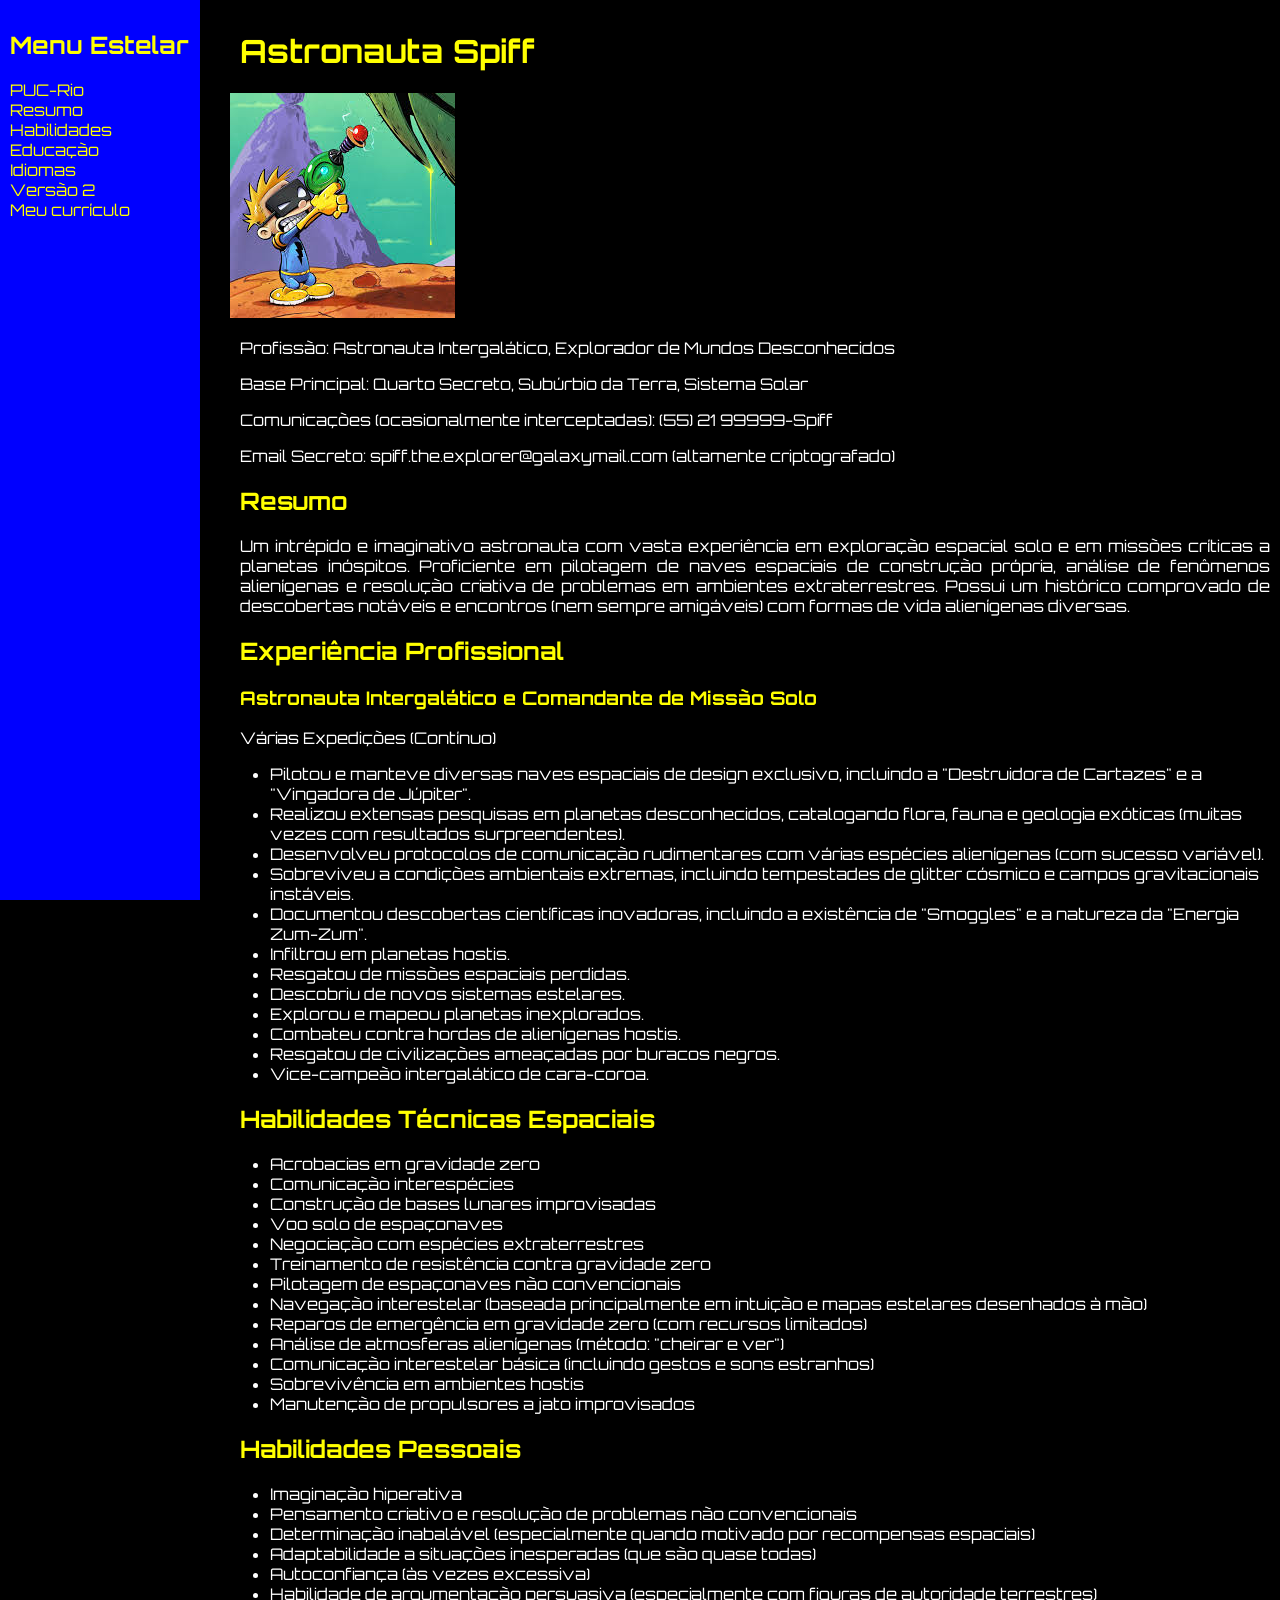
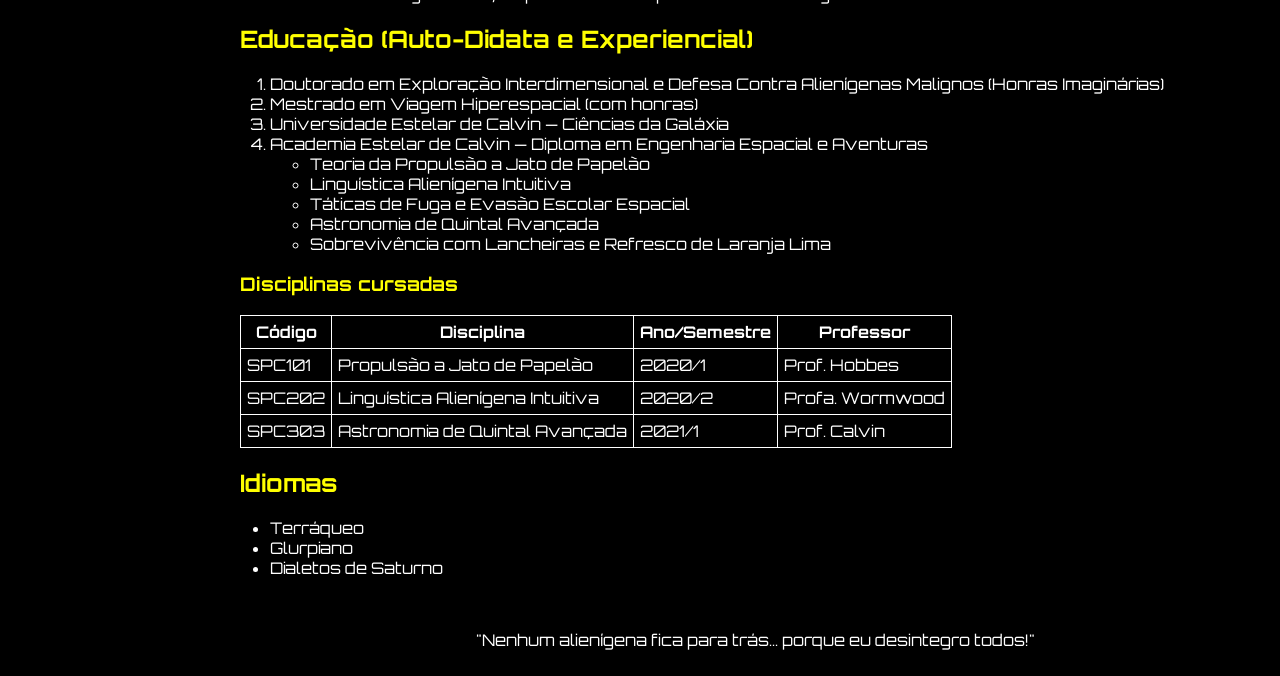
<file: HTML/index.html>
<!DOCTYPE html>
<html lang="pt-BR">
<head>
    <meta charset="UTF-8">
    <meta name="viewport" content="width=device-width, initial-scale=1.0">
    <title>Currículo do Astronauta Spiff</title>
    <link href="https://fonts.googleapis.com/css2?family=Orbitron&display=swap" rel="stylesheet">
    <link rel="stylesheet" href="css/curriculo.css">
</head>
<body>
    <nav>
        <h2>Menu Estelar</h2>
        <ul class="navegacao">
            <li><a href="http://www.puc-rio.br">PUC-Rio</a></li>
            <li><a href="#resumo">Resumo</a></li>
            <li><a href="#habilidades">Habilidades</a></li>
            <li><a href="#educacao">Educação</a></li>
            <li><a href="#idiomas">Idiomas</a></li>
            <li><a href="index.html">Versão 2</a></li>
            <li><a href="meu-curriculo.html">Meu currículo</a></li>
        </ul>
    </nav>
    <main>
        <h1>Astronauta Spiff</h1>
        <img src='img/spiff.jpeg' alt='Foto do astronauta Spiff em ação'>
        <p>Profissão: Astronauta Intergalático, Explorador de Mundos Desconhecidos</p>
        <p>Base Principal: Quarto Secreto, Subúrbio da Terra, Sistema Solar</p>
        <p>Comunicações (ocasionalmente interceptadas): (55) 21 99999-Spiff</p>
        <p>Email Secreto: spiff.the.explorer@galaxymail.com (altamente criptografado)</p>

        <section id="resumo">
            <h2>Resumo</h2>
            <div id="sumario">
                <p>Um intrépido e imaginativo astronauta com vasta experiência em exploração espacial solo e em missões críticas a planetas inóspitos. Proficiente em pilotagem de naves espaciais de construção própria, análise de fenômenos alienígenas e resolução criativa de problemas em ambientes extraterrestres. Possui um histórico comprovado de descobertas notáveis e encontros (nem sempre amigáveis) com formas de vida alienígenas diversas.</p>
            </div>
        </section>

        <section id="experiencia">
            <h2>Experiência Profissional</h2>
            <h3>Astronauta Intergalático e Comandante de Missão Solo</h3>
            <p>Várias Expedições (Contínuo)</p>
            <ul>
                <li>Pilotou e manteve diversas naves espaciais de design exclusivo, incluindo a "Destruidora de Cartazes" e a "Vingadora de Júpiter".</li>
                <li>Realizou extensas pesquisas em planetas desconhecidos, catalogando flora, fauna e geologia exóticas (muitas vezes com resultados surpreendentes).</li>
                <li>Desenvolveu protocolos de comunicação rudimentares com várias espécies alienígenas (com sucesso variável).</li>
                <li>Sobreviveu a condições ambientais extremas, incluindo tempestades de glitter cósmico e campos gravitacionais instáveis.</li>
                <li>Documentou descobertas científicas inovadoras, incluindo a existência de "Smoggles" e a natureza da "Energia Zum-Zum".</li>
                <li>Infiltrou em planetas hostis.</li>
                <li>Resgatou de missões espaciais perdidas.</li>
                <li>Descobriu de novos sistemas estelares.</li>
                <li>Explorou e mapeou planetas inexplorados.</li>
                <li>Combateu contra hordas de alienígenas hostis.</li>
                <li>Resgatou de civilizações ameaçadas por buracos negros.</li>
                <li>Vice-campeão intergalático de cara-coroa.</li>
            </ul>
        </section>

        <section id="habilidades">
            <h2>Habilidades Técnicas Espaciais</h2>
            <ul>
                <li>Acrobacias em gravidade zero</li>
                <li>Comunicação interespécies</li>
                <li>Construção de bases lunares improvisadas</li>
                <li>Voo solo de espaçonaves</li>
                <li>Negociação com espécies extraterrestres</li>
                <li>Treinamento de resistência contra gravidade zero</li>
                <li>Pilotagem de espaçonaves não convencionais</li>
                <li>Navegação interestelar (baseada principalmente em intuição e mapas estelares desenhados à mão)</li>
                <li>Reparos de emergência em gravidade zero (com recursos limitados)</li>
                <li>Análise de atmosferas alienígenas (método: "cheirar e ver")</li>
                <li>Comunicação interestelar básica (incluindo gestos e sons estranhos)</li>
                <li>Sobrevivência em ambientes hostis</li>
                <li>Manutenção de propulsores a jato improvisados</li>
            </ul>
            <h2>Habilidades Pessoais</h2>
            <ul>
                <li>Imaginação hiperativa</li>
                <li>Pensamento criativo e resolução de problemas não convencionais</li>
                <li>Determinação inabalável (especialmente quando motivado por recompensas espaciais)</li>
                <li>Adaptabilidade a situações inesperadas (que são quase todas)</li>
                <li>Autoconfiança (às vezes excessiva)</li>
                <li>Habilidade de argumentação persuasiva (especialmente com figuras de autoridade terrestres)</li>
            </ul>
        </section>

        <section id="educacao">
            <h2>Educação (Auto-Didata e Experiencial)</h2>
            <ol>
                <li>Doutorado em Exploração Interdimensional e Defesa Contra Alienígenas Malignos (Honras Imaginárias)</li>
                <li>Mestrado em Viagem Hiperespacial (com honras)</li>
                <li>Universidade Estelar de Calvin — Ciências da Galáxia</li>
                <li>Academia Estelar de Calvin — Diploma em Engenharia Espacial e Aventuras</li>
                <ul>
                    <li>Teoria da Propulsão a Jato de Papelão</li>
                    <li>Linguística Alienígena Intuitiva</li>
                    <li>Táticas de Fuga e Evasão Escolar Espacial</li>
                    <li>Astronomia de Quintal Avançada</li>
                    <li>Sobrevivência com Lancheiras e Refresco de Laranja Lima</li>
                </ul>
            </ol>
            <h3>Disciplinas cursadas</h3>
            <table>
                <thead><tr><th>Código</th><th>Disciplina</th><th>Ano/Semestre</th><th>Professor</th></tr></thead>
                <tbody>
                    <tr><td>SPC101</td><td>Propulsão a Jato de Papelão</td><td>2020/1</td><td>Prof. Hobbes</td></tr>
                    <tr><td>SPC202</td><td>Linguística Alienígena Intuitiva</td><td>2020/2</td><td>Profa. Wormwood</td></tr>
                    <tr><td>SPC303</td><td>Astronomia de Quintal Avançada</td><td>2021/1</td><td>Prof. Calvin</td></tr>
                </tbody>
            </table>
        </section>

        <section id="idiomas">
            <h2>Idiomas</h2>
            <ul>
                <li>Terráqueo</li>
                <li>Glurpiano</li>
                <li>Dialetos de Saturno</li>
            </ul>
        </section>
    </main>
    <footer>
        <p>"Nenhum alienígena fica para trás... porque eu desintegro todos!"</p>
    </footer>
</body>
</html>
</file>
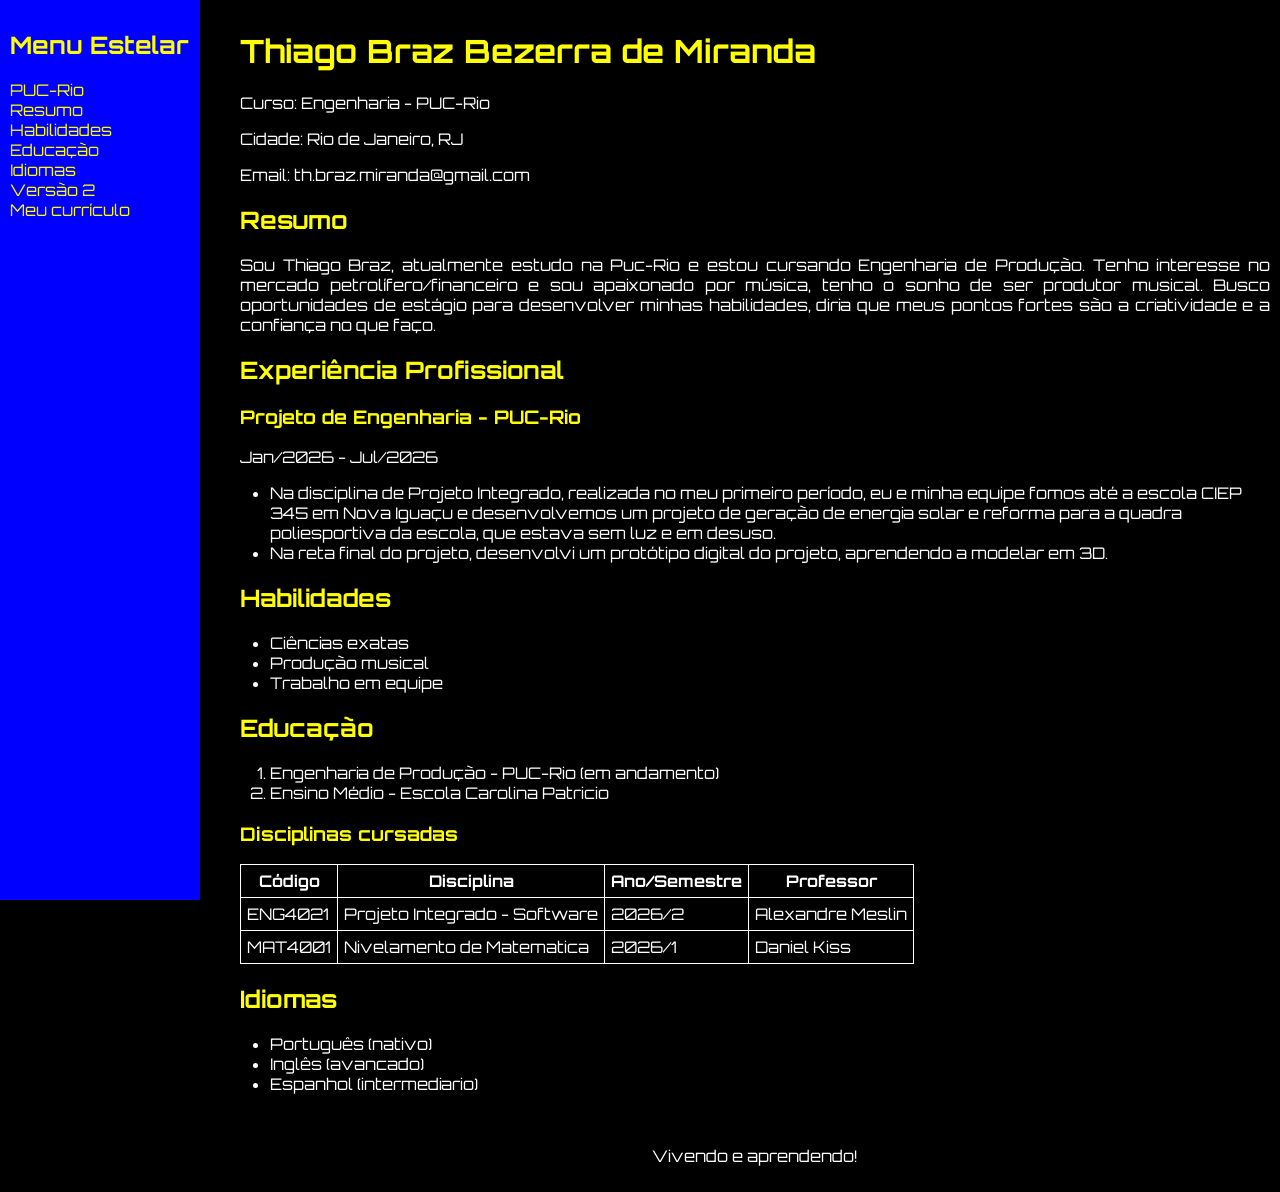
<file: HTML/meu-curriculo.html>
<!DOCTYPE html>
<html lang="pt-BR">
<head>
    <meta charset="UTF-8">
    <meta name="viewport" content="width=device-width, initial-scale=1.0">
    <title>Meu Currículo</title>
    <link href="https://fonts.googleapis.com/css2?family=Orbitron&display=swap" rel="stylesheet">
    <link rel="stylesheet" href="css/curriculo.css">
</head>
<body>
    <nav>
        <h2>Menu Estelar</h2>
        <ul class="navegacao">
            <li><a href="http://www.puc-rio.br">PUC-Rio</a></li>
            <li><a href="#resumo">Resumo</a></li>
            <li><a href="#habilidades">Habilidades</a></li>
            <li><a href="#educacao">Educação</a></li>
            <li><a href="#idiomas">Idiomas</a></li>
            <li><a href="index.html">Versão 2</a></li>
            <li><a href="meu-curriculo.html">Meu currículo</a></li>
        </ul>
    </nav>
    <main>
        <h1>Thiago Braz Bezerra de Miranda</h1>
        <p>Curso: Engenharia - PUC-Rio</p>
        <p>Cidade: Rio de Janeiro, RJ</p>
        <p>Email: th.braz.miranda@gmail.com</p>

        <section id="resumo">
            <h2>Resumo</h2>
            <div id="sumario">
                <p>Sou Thiago Braz, atualmente estudo na Puc-Rio e estou cursando Engenharia de Produção. Tenho interesse no mercado petrolífero/financeiro e sou apaixonado por música, tenho o sonho de ser produtor musical. Busco oportunidades de estágio para desenvolver minhas habilidades, diria que meus pontos fortes são a criatividade e a confiança no que faço. </p>
            </div>
        </section>

        <section id="experiencia">
            <h2>Experiência Profissional</h2>
            <h3>Projeto de Engenharia - PUC-Rio</h3>
            <p>Jan/2026 - Jul/2026</p>
            <ul>
                <li>Na disciplina de Projeto Integrado, realizada no meu primeiro período, eu e minha equipe fomos até a escola CIEP 345 em Nova Iguaçu e desenvolvemos um projeto de geração de energia solar e reforma para a quadra poliesportiva da escola, que estava sem luz e em desuso.</li>
                <li>Na reta final do projeto, desenvolvi um protótipo digital do projeto, aprendendo a modelar em 3D.</li>
            </ul>
        </section>

        <section id="habilidades">
            <h2>Habilidades</h2>
            <ul>
                <li>Ciências exatas</li>
                <li>Produção musical</li>
                <li>Trabalho em equipe</li>
            </ul>
        </section>

        <section id="educacao">
            <h2>Educação</h2>
            <ol>
                <li>Engenharia de Produção - PUC-Rio (em andamento)</li>
                <li>Ensino Médio - Escola Carolina Patricio</li>
            </ol>
            <h3>Disciplinas cursadas</h3>
            <table>
                <thead><tr><th>Código</th><th>Disciplina</th><th>Ano/Semestre</th><th>Professor</th></tr></thead>
                <tbody>
                    <tr><td>ENG4021</td><td>Projeto Integrado - Software</td><td>2026/2</td><td>Alexandre Meslin</td></tr>
                    <tr><td>MAT4001</td><td>Nivelamento de Matematica</td><td>2026/1</td><td>Daniel Kiss</td></tr>
                </tbody>
            </table>
        </section>

        <section id="idiomas">
            <h2>Idiomas</h2>
            <ul>
                <li>Português (nativo)</li>
                <li>Inglês (avancado)</li>
                <li>Espanhol (intermediario)</li>
            </ul>
        </section>
    </main>
    <footer>
        <p>Vivendo e aprendendo!</p>
    </footer>
</body>
</html>
</file>
<file: HTML/css/curriculo.css>
body { background-color: #000000; color: #FFFFFF; font-family: 'Orbitron', sans-serif; margin: 0; }
nav { background-color: blue; position: fixed; top: 0; left: 0; width: 200px; height: 100%; padding: 10px; box-sizing: border-box; }
main { margin-left: 220px; padding: 10px; }
p, li, td, th { color: #FFFFFF; }
h1, h2, h3 { color: yellow; margin-left: 10px; }
p { margin-left: 10px; }
img { max-width: 100%; height: auto; }
.navegacao { list-style-type: none; padding-left: 0; }
.navegacao a { text-decoration: none; color: yellow; }
nav h2 { margin-left: 0; }
#sumario { color: #CCCCCC; text-align: justify; }
table { border-collapse: collapse; margin-left: 10px; }
th, td { border: 1px solid #FFFFFF; padding: 6px; }
footer { color: orange; text-align: center; padding: 10px; margin-left: 220px; }
a { color: yellow; }
@media (max-width: 768px) {
  nav { width: 100%; position: unset; height: auto; }
  main, footer { margin-left: unset; }
  .navegacao li { display: inline; margin-right: 8px; }
  .navegacao { text-align: right; }
}
</file>
